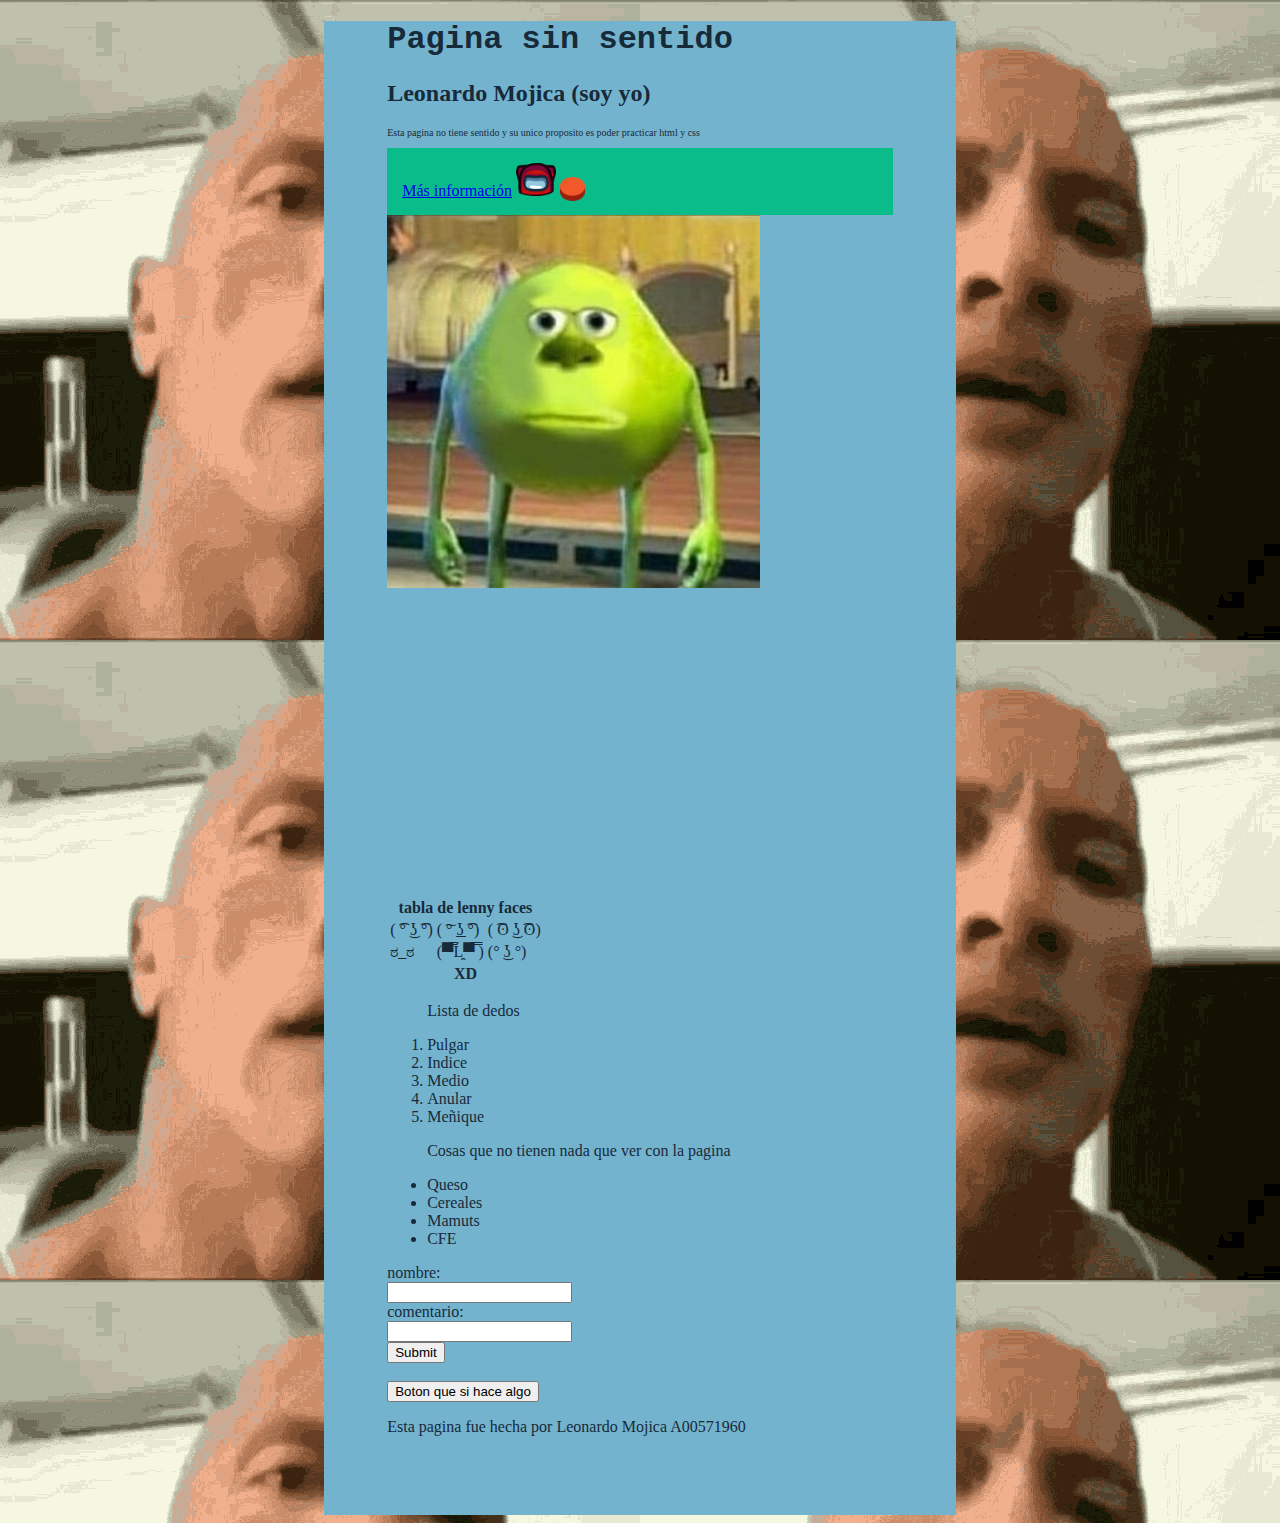
<file: index.html>
<!DOCTYPE html>
<html lang="en">
<head>
    <meta charset="UTF-8">
    <meta http-equiv="X-UA-Compatible" content="IE=edge">
    <meta name="viewport" content="width=device-width, initial-scale=1.0">
    <link href="https://cdn.jsdelivr.net/npm/bootstrap@5.1.3/dist/css/bootstrap.min.css" rel="stylesheet" integrity="sha384-1BmE4kWBq78iYhFldvKuhfTAU6auU8tT94WrHftjDbrCEXSU1oBoqyl2QvZ6jIW3" crossorigin="anonymous">
    <link href="style/style.css" rel="stylesheet" type="text/css">
    <link rel="icon" type="image/png" href="img/BEN.png">
    <script src="scripts/funciones.js"></script>
    <title>Sin sentido</title>
</head>
<body>
    <div class="cuerpoInterno">
        <header>
            <h1>Pagina sin sentido</h1>
            <h2>Leonardo Mojica (soy yo)</h2>
        
            <p id = "notaInicial">Esta pagina no tiene sentido y su unico proposito es poder practicar html y css</p>
            <!-- Esto es un comentario XD-->

            <nav class = "navbar navbar-expand-lg navbar-dark bg-dark">
                <a href="info.html" class ="navbar-brand">Más información</a>
                <!--podria poner un target = "_blank" que hace que
                se habra en otra pestaña-->
                <a href="https://www.youtube.com/watch?v=dQw4w9WgXcQ" class = "navbar-brand"><img src = "img/amungus.png" width="40px"></a>
                <a href="https://www.boredbutton.com" target="_blank" class = "navbar-brand"><img src="img/botonRojo.png" alt="foto de un boton rojo" width = "25px" id = "redBut"></a>
            </nav>
        </header>
        <main>
          

            <img src = "img/mike.jpg" class = "img-fluid">
            <!--se usa el ta p para que se comporte como bloque
            tambien se podria haber usado un div -->
            <br>
            <!--VIDEO DE PIN PON-->
            <iframe  width="500" height="300" src="https://www.youtube.com/embed/Qk0fiNebwzk" title="YouTube video player" frameborder="0" allow="accelerometer; autoplay; clipboard-write; encrypted-media; gyroscope; picture-in-picture" allowfullscreen></iframe>
            <table class="table table-dark table-striped">
                <thead>
                    <tr>
                        <th colspan="3">tabla de lenny faces</th>
                    </tr>
                </thead>
                <tbody>
                    <tr>
                        <td>( ͡° ͜ʖ ͡°)</td>
                        <td>( ͠° ͟ʖ ͡°)</td>
                        <td>( ͡ʘ ͜ʖ ͡ʘ)</td>
                    </tr>
                    <tr> 
                        <td>ಠ_ಠ</td>
                        <td>(▀̿Ĺ̯▀̿ ̿)</td>
                        <td>(° ͜ʖ °)</td>
                    </tr>

                </tbody>
                <tfoot>
                    <th colspan="3"> XD </th>
                </tfoot>
            </table>


            <ol class="list-group">
                <p>Lista de dedos</p>
                <li class = "list-group-item list-group-item-action"> Pulgar </li>
                <li class = "list-group-item list-group-item-action"> Indice </li>
                <li class = "list-group-item list-group-item-action"> Medio </li>
                <li class = "list-group-item list-group-item-action"> Anular </li>
                <li class = "list-group-item list-group-item-action"> Meñique </li>
            </ol>

            <ul class="list-group">
                <p>Cosas que no tienen nada que ver con la pagina</p>
                <li class = "list-group-item list-group-item-action list-group-item-dark">Queso</li>
                <li class = "list-group-item list-group-item-action list-group-item-dark">Cereales</li>
                <li class = "list-group-item list-group-item-action list-group-item-dark">Mamuts</li>
                <li class = "list-group-item list-group-item-action list-group-item-dark">CFE</li>
            </ul>

            <!--Form te agrupa inputs-->
            <!--el metodo get lo manda dentro de la forma, si es post se ve en la url-->
            <form action="" class="ejemplo-form" method="get" id = "formaXD" onsubmit="return validarForma()">
                <div class = "mb-3">
                    <label for="nombre" class="form-label">nombre: </label> <br>
                    <input type="text" id="nombre" name = "nombre1" class="form-control">
                </div>

                <div class="mb-1">
                    <label for="comentario" class="form-label">comentario: </label> <br>
                    <input type="text" id="comentario" name = "comentario1" class="form-control">
                </div>

                <input type="submit">

            </form>

            <br>
            
            <button type="button" class="btn-info" onclick="return ugh()"> Boton que si hace algo</button> <br>
        </main>

        <footer>
            <p>Esta pagina fue hecha por Leonardo Mojica A00571960</p>
        </footer>
  
    </div>
    <script src="https://cdn.jsdelivr.net/npm/bootstrap@5.1.3/dist/js/bootstrap.bundle.min.js" integrity="sha384-ka7Sk0Gln4gmtz2MlQnikT1wXgYsOg+OMhuP+IlRH9sENBO0LRn5q+8nbTov4+1p" crossorigin="anonymous"></script>
</body>
</html>
</file>
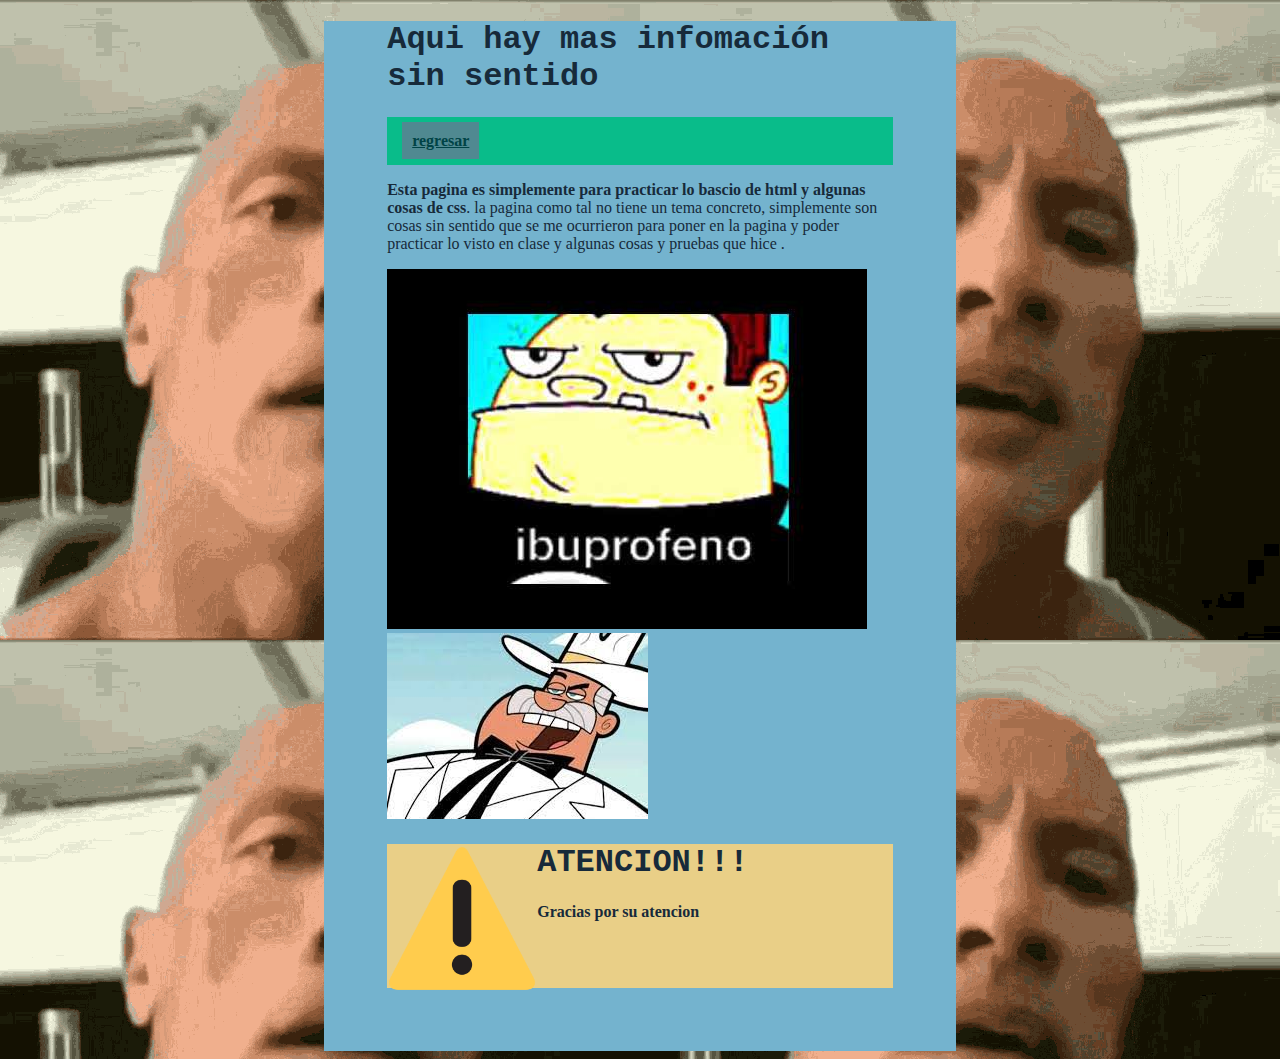
<file: info.html>
<!DOCTYPE html>
<html lang="en">
<head>
    <meta charset="UTF-8">
    <meta http-equiv="X-UA-Compatible" content="IE=edge">
    <meta name="viewport" content="width=device-width, initial-scale=1.0">
    <link href="https://cdn.jsdelivr.net/npm/bootstrap@5.1.3/dist/css/bootstrap.min.css" rel="stylesheet" integrity="sha384-1BmE4kWBq78iYhFldvKuhfTAU6auU8tT94WrHftjDbrCEXSU1oBoqyl2QvZ6jIW3" crossorigin="anonymous">
    <link href="style/style.css" rel="stylesheet" type="text/css" />
    <script src="scripts/funciones.js"></script>
    <title>ahora lee lo que esta hasta abajo</title>
</head>
<body>
    <div class="cuerpoInterno">
        <h1>Aqui hay mas infomación sin sentido</h1>
        <nav>
            <a href="index.html" class = "textVinvculo">regresar</a>
        </nav>
        <div>
            <p> <b>Esta pagina es simplemente para practicar lo bascio de html y algunas cosas de css</b>.
                la pagina como tal no tiene un tema concreto, simplemente son cosas sin sentido que se me ocurrieron
                para poner en la pagina y poder practicar lo visto en clase y algunas cosas y pruebas que hice .
            </p>
           
        </div>

        <img src="img/biuford.jpg" class="img-fluid">
        <img src ="img/domdimadom.png" class="img-fluid" onclick="return donDimaDom()">
        
        <div id = "divAten">
            <img id = "atencion" src="img/atencion.png" class="img-fluid">
            <h1>ATENCION!!!</h1>
            <h4>Gracias por su atencion</h4>

            
        <div>

    </div>
</body>
</html>
</file>
<file: style/style.css>
body{
    background-image: url(../img/laRoca.gif);
}


nav li{
    display: inline;
    list-style:none;
}

nav{
    background-color:#09bc8a;
    padding: 15px;
}

h1{
    font-family: 'Courier New', Courier, monospace;
}

#notaInicial{
    font-size: 10px;
}

#SaleGracias{
    font-size: x-small;
    padding-top: 25%;
}
#atencion{
    width: 150px;
    float: left;
    display: inline;
}



#divAten{
    background-color: #e9cf87;
    padding-bottom: 9%;
    
}

#redBut{
    bottom: 2px;
    position: relative;
    top: 5px;
}

.cuerpoInterno{
    color: #172a3a;
    background-color: #74b3ce;
    margin-left:25%;
    margin-right: 25%;
    padding-left: 5%;
    padding-right: 5%;
    padding-bottom:5% ;
    

}

.textVinvculo{
    background-color: #508991;
    color: #004346;
    font-weight:bold;
    font-style: normal;
    padding: 10px;
}
</file>
